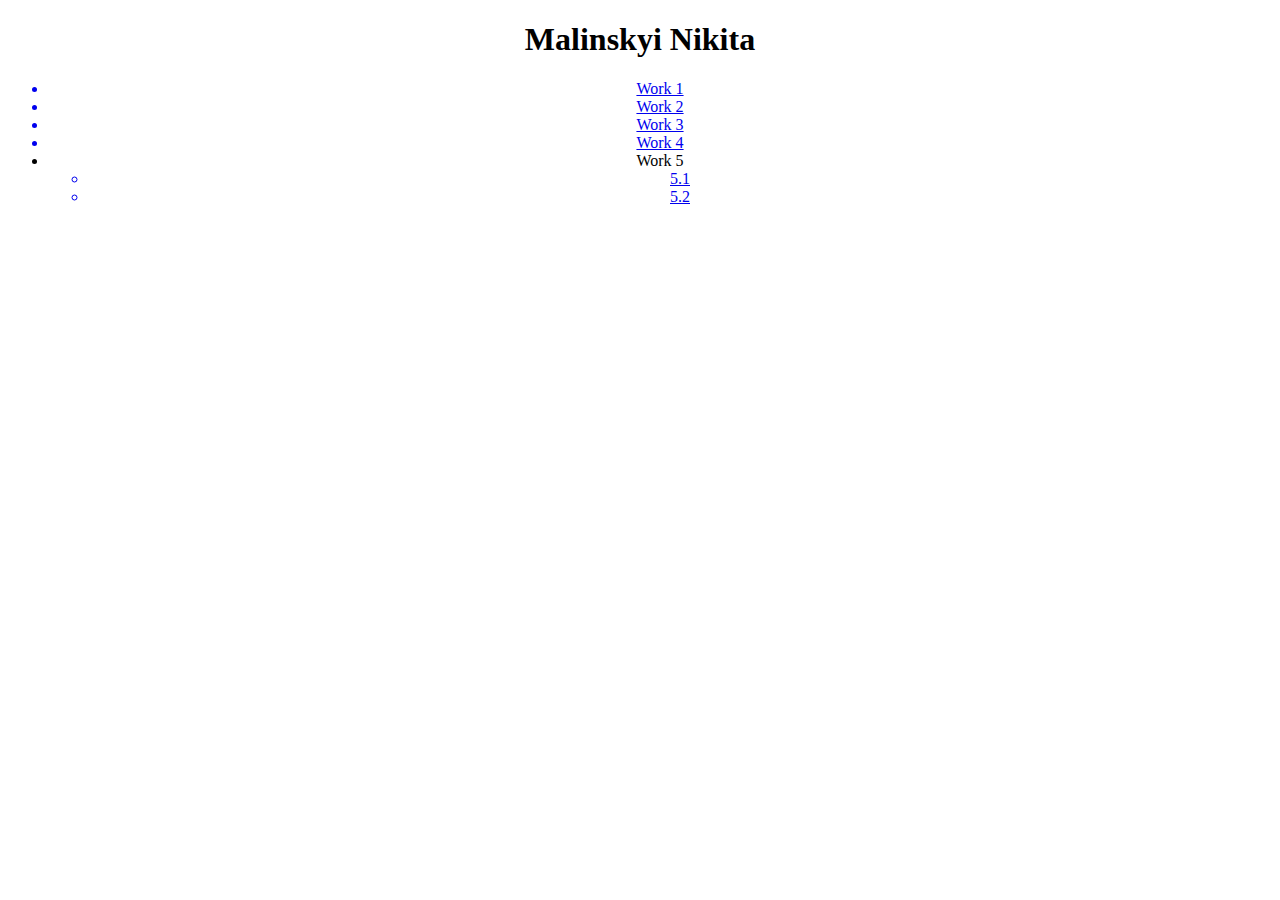
<file: index.html>
<!DOCTYPE html>
<html lang="en">
<head>
    <meta charset="UTF-8">
    <meta http-equiv="X-UA-Compatible" content="IE=edge">
    <meta name="viewport" content="width=device-width, initial-scale=1.0">
    <title>KSM-21</title>
</head>
<body>
    <center>
        <h1>
            Malinskyi Nikita
        </h1>
        <p>
            <ul>
                <a href="/1/index.html" target="_blank"><li>Work 1</li></a>
                <a href="/2/index.html" target="_blank"><li>Work 2</li></a>
                <a href="/3/index.html" target="_blank"><li>Work 3</li></a>
                <a href="/4/index.html" target="_blank"><li>Work 4</li></a>
                <li>Work 5</li>
                <ul>
                    <a href="/5/5_1/index.html" target="_blank"><li>5.1</li></a>
                    <a href="/5/5_2/index.html" target="_blank"><li>5.2</li></a>
                </ul>
            </ul>
        </p>
    </center>
</body>
</html>
</file>
